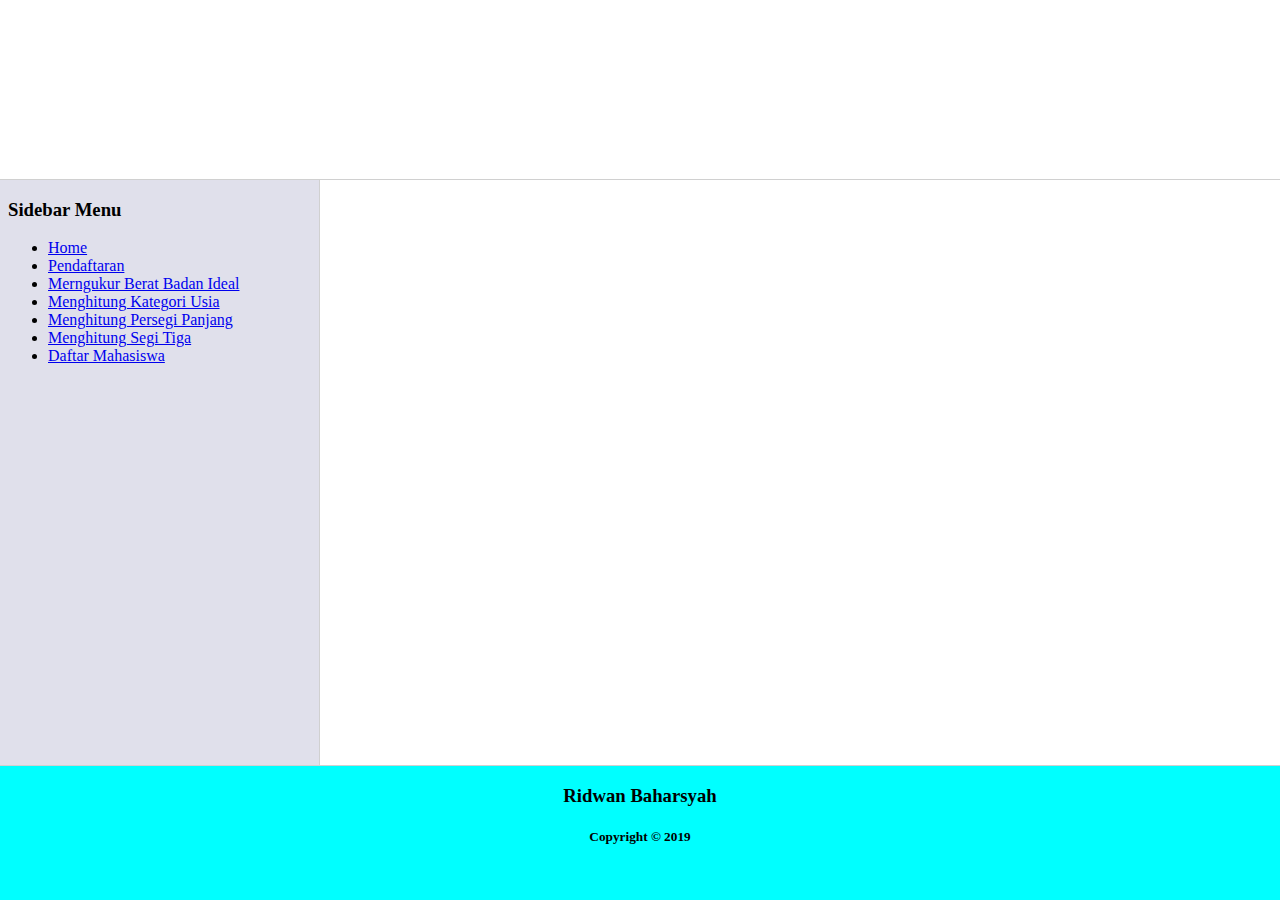
<file: Index.html>
<!DOCTYPE html>
<html>
<head>
	<title>Index</title>
</head>
<frameset rows="20%,*,15%" border="1">
    <frame name="header" src="Header.php"></frame>
    <frameset cols="25%,*" border="1">
        <frame name="sidebar" src="sidebar.html"></frame>
        <frame name="konten" src="Home.php"></frame>
    </frameset>
    <frame rows="40%" name="footer" src="footer.html"></frame>

</frameset>
<body>

</body>
</html>
</file>
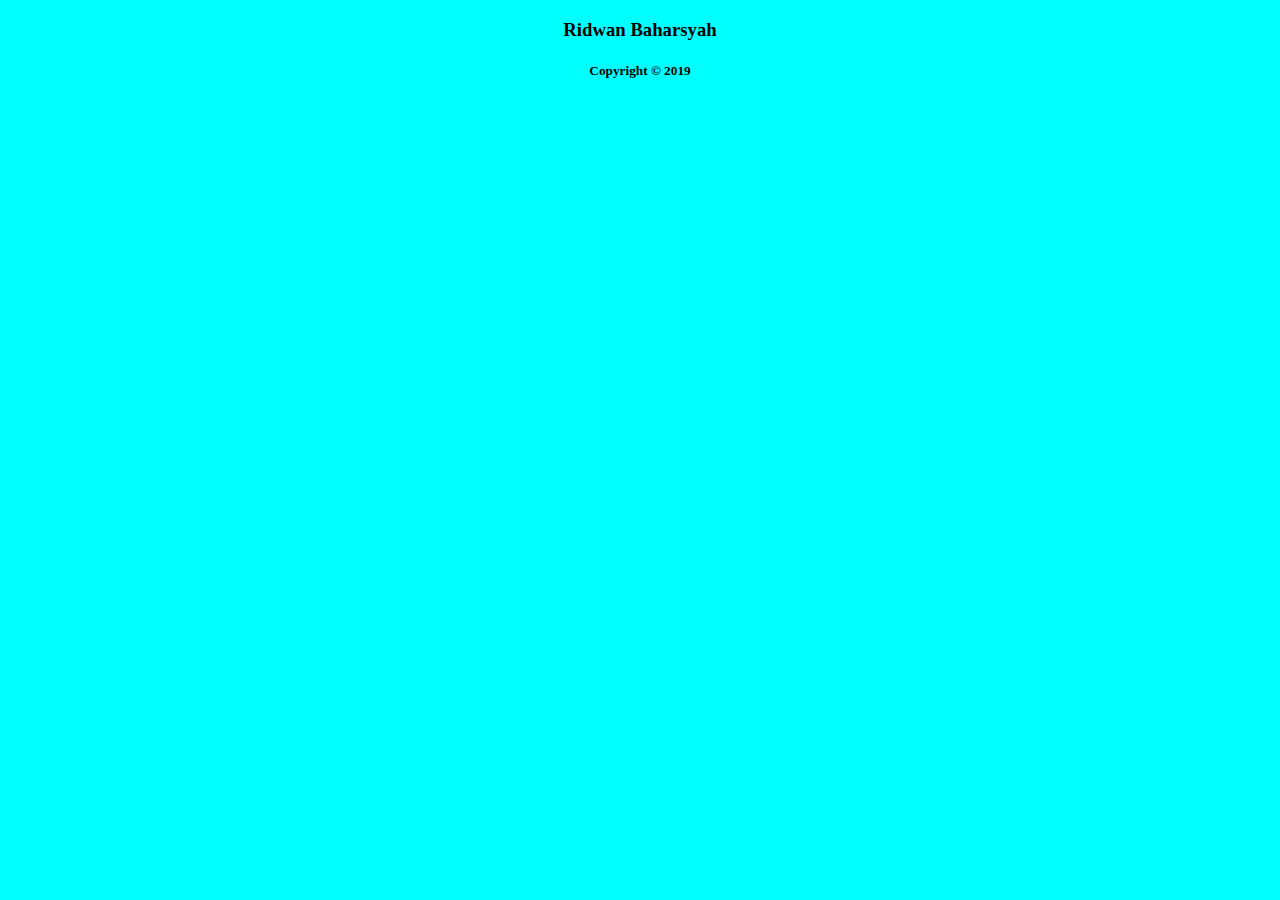
<file: footer.html>
<!DOCTYPE html>
<html>
<head>
	<title>footer</title>
</head>
<body bgcolor="#00FFFF">

	<center><h3>Ridwan Baharsyah</h3></center>
	<center><h5> Copyright &copy; 2019</h5></center>
	<p></p>
</body>
</html>
</file>
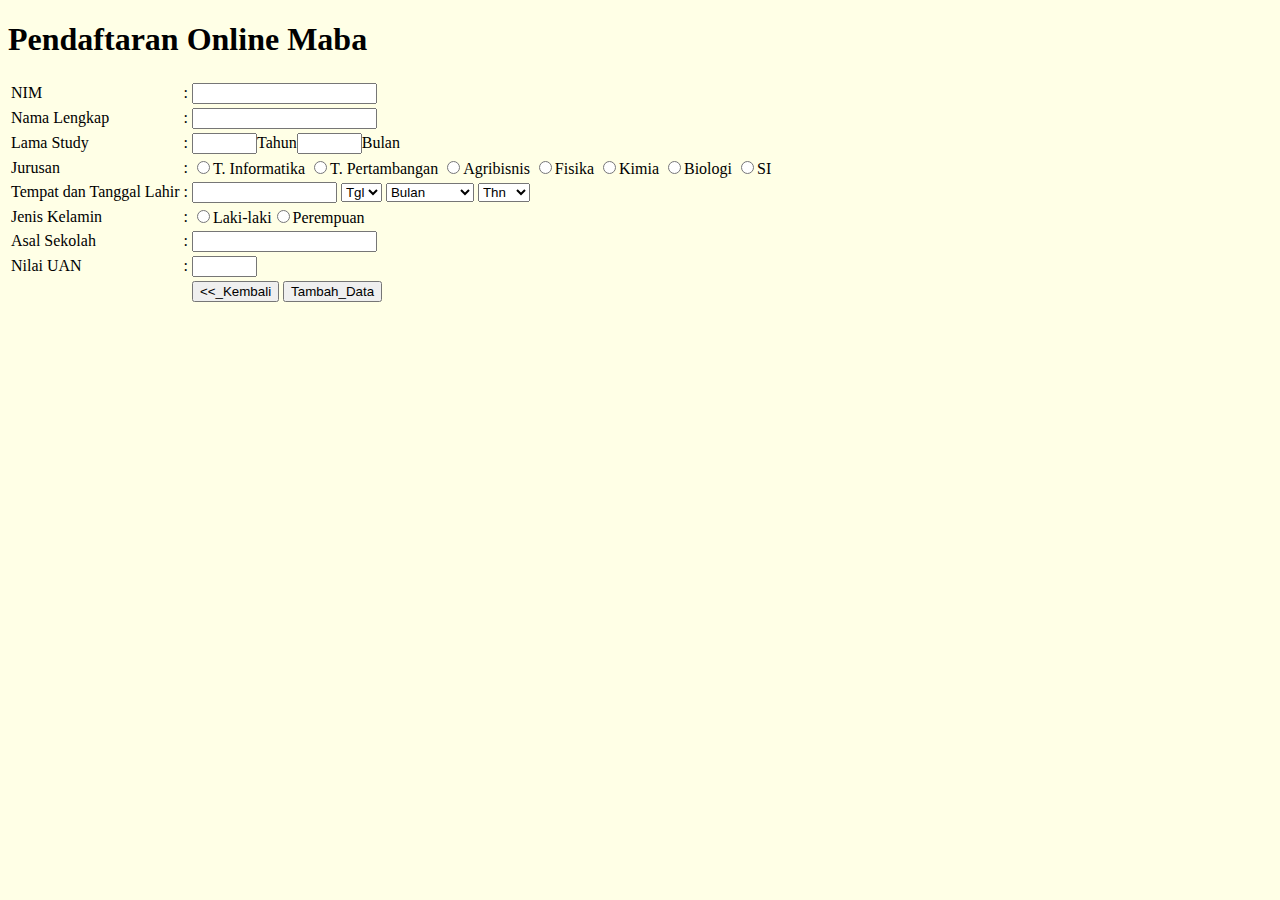
<file: isi.html>
<!DOCTYPE html>
<html>
<head>
	<title>Konten</title>
</head>
<body bgcolor="#ffffe6">
	<h1> Pendaftaran Online Maba </h1>
  <table border=0>
  <form action="output.php" method="post">
  <tr>
   <td>NIM</td>
   <td>:</td>
   <td><input type=text name=NIM></td>
  </tr>
  <tr>
   <td>Nama Lengkap</td>
   <td>:</td>
   <td><input type=text name=Nama></td>
  </tr>
  
  <tr>
   <td>Lama Study</td>
   <td>:</td>
   <td><input type=text name=Tahun size=5>Tahun<input type=text name=Bulan size=5>Bulan</td>
  </tr>
  <tr>
  <td>Jurusan</td>
  <td>:</td>
   <td>
    <input type=radio name="jurusan" value="TI">T. Informatika
    <input type=radio name="jurusan" value="Pertambangan">T. Pertambangan
    <input type=radio name="jurusan" value="Agribisnis">Agribisnis
    <input type=radio name="jurusan" value="Fisika">Fisika
    <input type=radio name="jurusan" value="Kimia">Kimia
    <input type=radio name="jurusan" value="Biologi">Biologi
    <input type=radio name="jurusan" value="SI">SI
   
   </td>
  </tr>
  <tr>
   <td>Tempat dan Tanggal Lahir</td>
   <td>:</td>
   <td><input type=text name=Tempat size=15>
   <select name=Tgl>
   <option name=Tgl>Tgl
   <option name=Tgl>1
   <option name=Tgl>2
   <option name=Tgl>3
   <option name=Tgl>4
   <option name=Tgl>5
   <option name=Tgl>6
   <option name=Tgl>7
   <option name=Tgl>8
   <option name=Tgl>9
   <option name=Tgl>10
   <option name=Tgl>11
   <option name=Tgl>12
   <option name=Tgl>13
   <option name=Tgl>14
   <option name=Tgl>15
   <option name=Tgl>16
   <option name=Tgl>17
   <option name=Tgl>18
   <option name=Tgl>19
   <option name=Tgl>20
   <option name=Tgl>21
   <option name=Tgl>22
   <option name=Tgl>23
   <option name=Tgl>24
   <option name=Tgl>25
   <option name=Tgl>26
   <option name=Tgl>27
   <option name=Tgl>28
   <option name=Tgl>29
   <option name=Tgl>30
   <option name=Tgl>31
   </select>
   <select name=Bln>
   <option name=Bln>Bulan
   <option name=Bln>Januari
   <option name=Bln>Februari
   <option name=Bln>Maret
   <option name=Bln>April
   <option name=Bln>Mei
   <option name=Bln>Juni
   <option name=Bln>Juli
   <option name=Bln>Agustus
   <option name=Bln>September
   <option name=Bln>Oktober
   <option name=Bln>November
   <option name=Bln>Desember
   </select>
   <select name=Thn>
   <option name=Thn>Thn
   <option name=Thn>2002
   <option name=Thn>2001
   <option name=Thn>2000
   <option name=Thn>1999
   <option name=Thn>1998
   <option name=Thn>1997
   <option name=Thn>1996
   </select>
   </td>
  </tr>
  <tr>
   <td>Jenis Kelamin</td>
   <td>:</td>
   <td><input type=radio name=JK value=Laki-laki>Laki-laki<input type=radio name=JK value=Perempuan>Perempuan</td>
  </tr>
  <tr>
   <td>Asal Sekolah</td>
   <td>:</td>
   <td><input type=textfield name=asalsekolah></td>
  </tr>
  <tr>
   <td>Nilai UAN</td>
   <td>:</td>
   <td><input type=text name=N_uan size=5></td>
  </tr>
  <tr>
   <td> </td>
   <td> </td>
   <td><input type="reset" name=kembali value=&lt&lt_Kembali>
   <input type="submit" name=tambah value=Tambah_Data></td>
  </tr>
  </form>
  </table>
</body>
</html>
</file>
